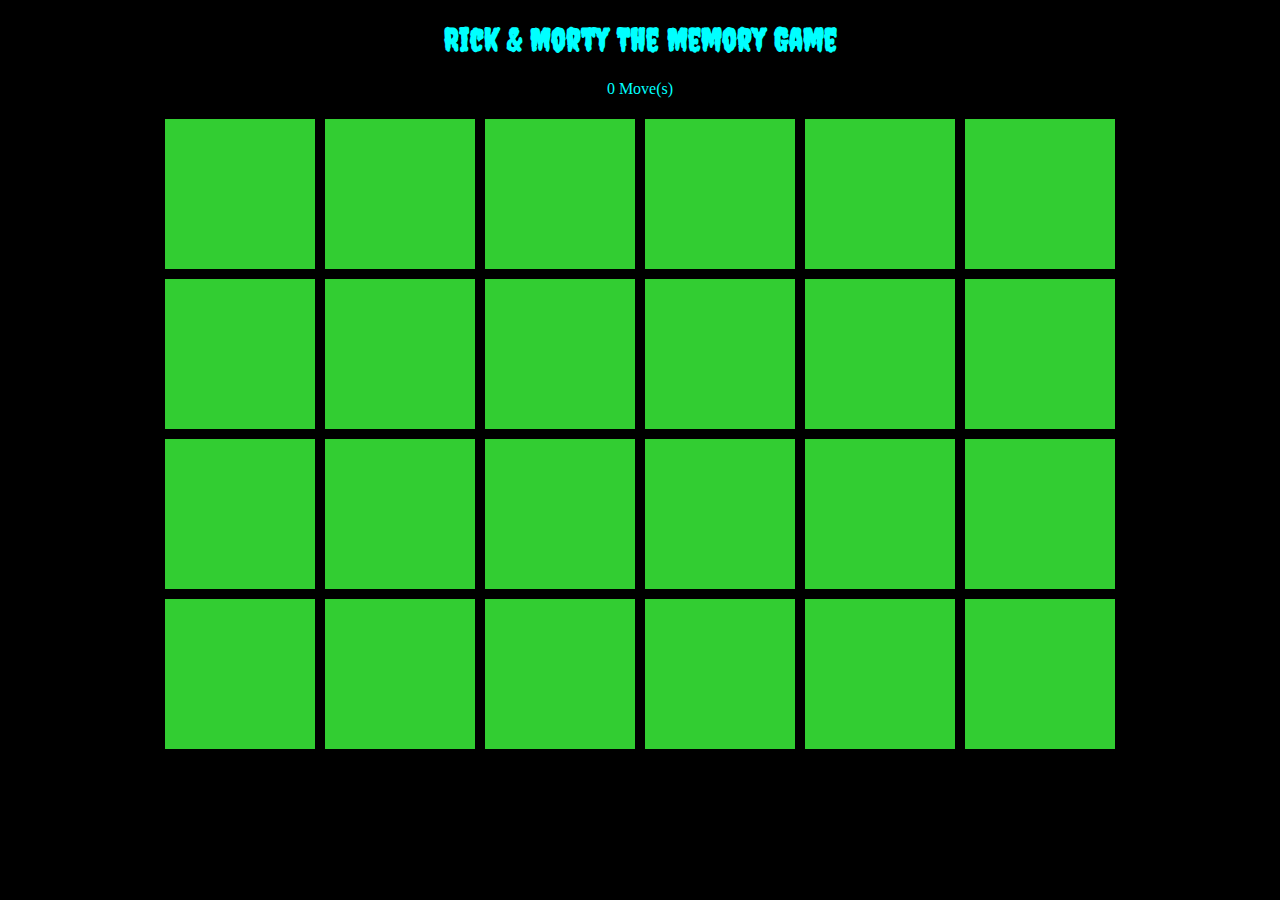
<file: index.html>
<!DOCTYPE html>
<html lang="en">
   <head>
      <meta charset="utf-8" />
      <meta name="viewport" content="width=device-width, initial-scale=1.0" />
      <meta http-equiv="X-UA-Compatible" content="ie=edge" />
      <title>Memory Game</title>
      <link rel="stylesheet"  type="text/css" href="Assets/css/style.css"  />
      <link rel="preconnect" href="https://fonts.gstatic.com">
      <link href="https://fonts.googleapis.com/css2?family=Creepster&family=New+Tegomin&display=swap" rel="stylesheet">
   </head>
   <body>
      <div class="container">
         <h1> 
            Rick & Morty The Memory Game
         </h1>
      </div>
      <p>
         <span class="moves">0</span> Move(s) 
      </p>
      <div class="timer"> </div>
    

    
      <div id="game">
      </div>
      <script src="Assets/js/script.js"></script>
   </body>
</html>
</file>
<file: Assets/css/style.css>
h1{ 
	font-family: 'Creepster', cursive;
	color: aqua;
	text-align: center;
}


*,
*::before,
*::after {
  -webkit-box-sizing: border-box;
          box-sizing: border-box;
}

p{
	color: aqua;
	text-align: center;
	
}
body {
  margin: 20px 0;
  background:black;
  color: aqua;
  text-align: center;
}

div{
	color: aqua;
	text-align: center;
}
.grid {
  max-width: 960px;
  margin: 0 auto;
  display: -webkit-box;
  display: -ms-flexbox;
  display: flex;
  -ms-flex-wrap: wrap;
      flex-wrap: wrap;
  -webkit-box-pack: space-evenly;
      -ms-flex-pack: space-evenly;
          justify-content: space-evenly;
}

.card {
  position: relative;
  -webkit-transition: all .4s linear;
  -o-transition: all .4s linear;
  transition: all .4s linear;
  -webkit-transform-style: preserve-3d;
          transform-style: preserve-3d;
  margin: 5px;
}

.card,
.back,
.front {
  height: 150px;
  width: 150px;
}

.back,
.front {
  position: absolute;
  -webkit-backface-visibility: hidden;
          backface-visibility: hidden;
}

.front {
  background: limegreen url('https://cdna.artstation.com/p/assets/images/images/031/538/850/original/petro-kosariekov-portal-gun-rick-and-morty2-2.gif?1603902186') no-repeat center center / contain;
}

.back {
  -webkit-transform: rotateY(180deg);
          transform: rotateY(180deg);
  background-color:black;
  background-size: contain;
  background-repeat: no-repeat;
  background-position: center center;
}

.selected {
  -webkit-transform: rotateY(180deg);
          transform: rotateY(180deg);
}

.match .front {
  background:black !important;
}

/*
 * Styles for the Score Panel
 */


 .score-panel {
	text-align: left;
	margin-bottom: 10px;
}

.score-panel .stars {
	margin: 0;
	padding: 0;
	display: inline-block;
	margin: 0 5px 0 0;
}

.score-panel .stars li {
	list-style: none;
	display: inline-block;
}

.score-panel .restart {
	float: right;
	cursor: pointer;
}

.fa-star {
	color: #FFD700;
}
div .timer{
	display: inline-block;
	margin: 0 1rem;
	text-align: center;
	color: aqua;
    
}

/*
 * Styles for congratulations modal
 */


 .overlay {
	position: fixed;
	top: 0;
	bottom: 0;
	left: 0;
	right: 0;
	background: rgba(0, 0, 0, 0.7);
	transition: opacity 500ms;
	visibility: hidden;
	opacity: 0;
}

.overlay:target {
	visibility: visible;
	opacity: 1;
}
  
.popup {
	margin: 70px auto;
	padding: 20px;
	background: #ffffff;
	border-radius: 5px;
	width: 85%;
	position: relative;
	transition: all 5s ease-in-out;
	font-family: 'Gloria Hallelujah', cursive;
}
  
.popup h2 {
	margin-top: 0;
	color: #333;
	font-family: Tahoma, Arial, sans-serif;
}

.popup .close {
	position: absolute;
	top: 20px;
	right: 30px;
	transition: all 200ms;
	font-size: 30px;
	font-weight: bold;
	text-decoration: none;
	color: #333;
}

.popup .close:hover {
	color: #E5F720;
}

.popup .content-1,
.content-2 {
	max-height: 30%;
	overflow: auto;
	text-align: center;
}

.show {
	visibility: visible !important;
	opacity: 100 !important;
}

#starRating li {
	display: inline-block;
}

#play-again {
	background-color: #141214;
	padding: 0.7rem 1rem;
	font-size: 1.1rem;
	display: block;
	margin: 0 auto;
	width: 50%;
	font-family: 'Gloria Hallelujah', cursive;
	color: #ffffff;
	border-radius: 5px;
}
</file>
